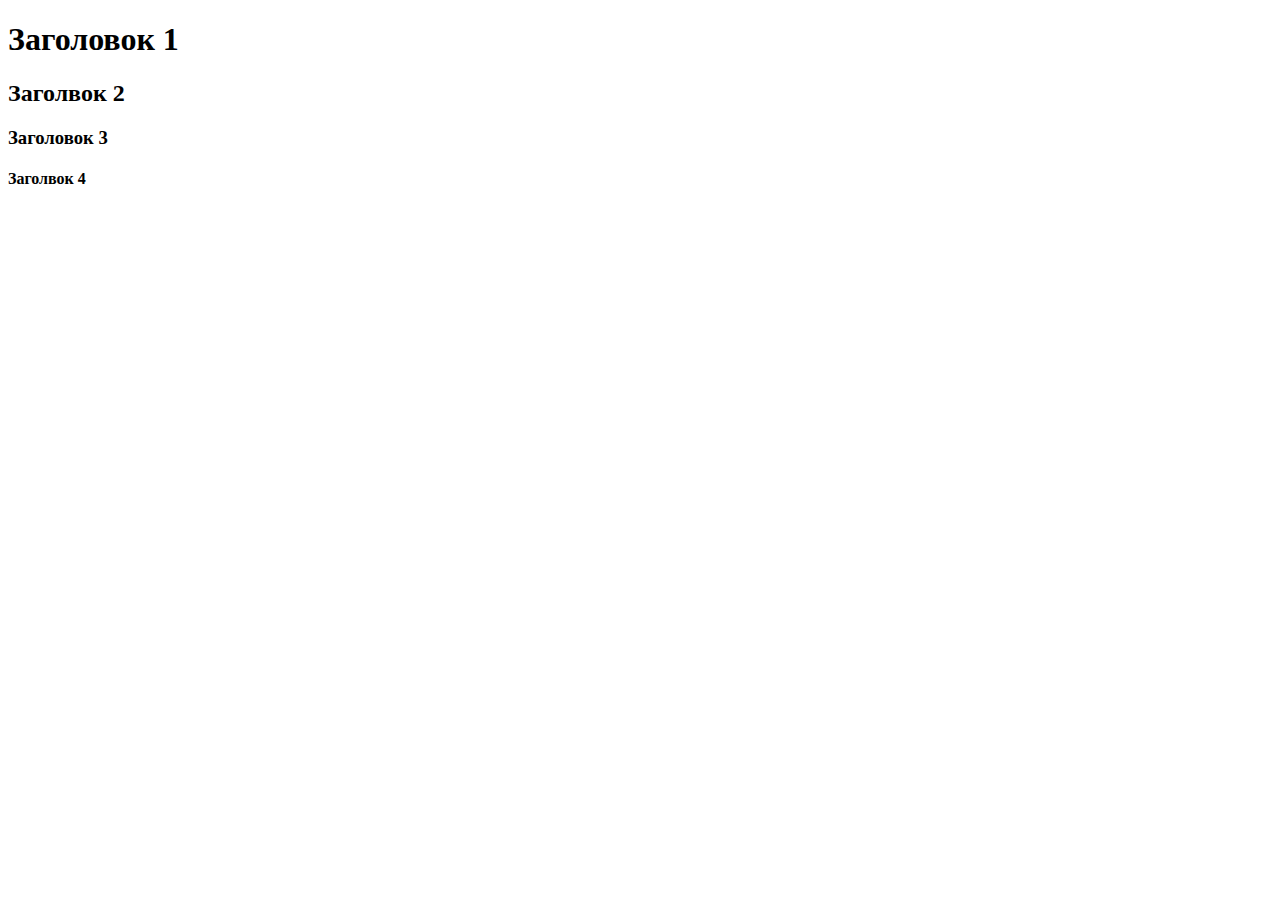
<file: wsedrftghjik/index.html>
<!DOCTYPE html>
<html>
    <head>
        <title>FamilyCoffee</title>
    </head>
    <body>
        <div> 
            <h1>Заголовок 1</h1> 
            <h2>Заголвок 2</h2>
            <h3> Заголовок 3</h3>
            <h4> Заголвок 4</h4>
        </div>
    </body>
</html>
</file>
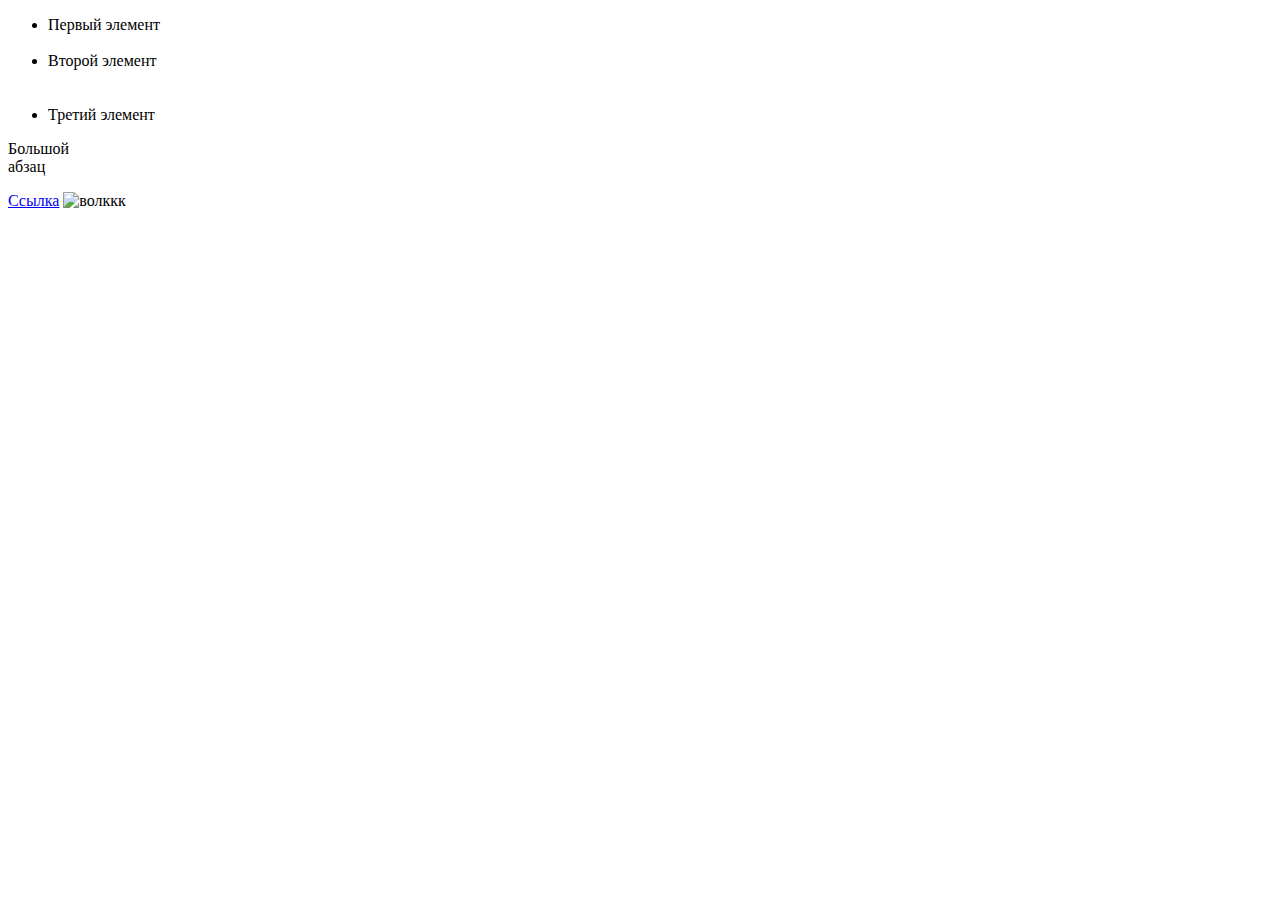
<file: wsedrftghjik/index2.html>
<!DOCTYPE html>
<html lang="en">
<head>
    <meta charset="UTF-8">
    <meta http-equiv="X-UA-Compatible" content="IE=edge">
    <meta name="viewport" content="width=device-width, initial-scale=1.0">
    <title>Document</title>
</head>
<body>
    <ul>
        <li>Первый элемент</li>
        <br>
        <li>Второй элемент</li>
        <br>
        <br>
        <li>Третий элемент</li>
    </ul>
    <p>Большой<br>абзац</p>
    <a href="https://ya.ru/">Ссылка</a>
    <img scr="images/volk.jpg" width="480" height="230" alt="волккк">
</body>
</html>
</file>
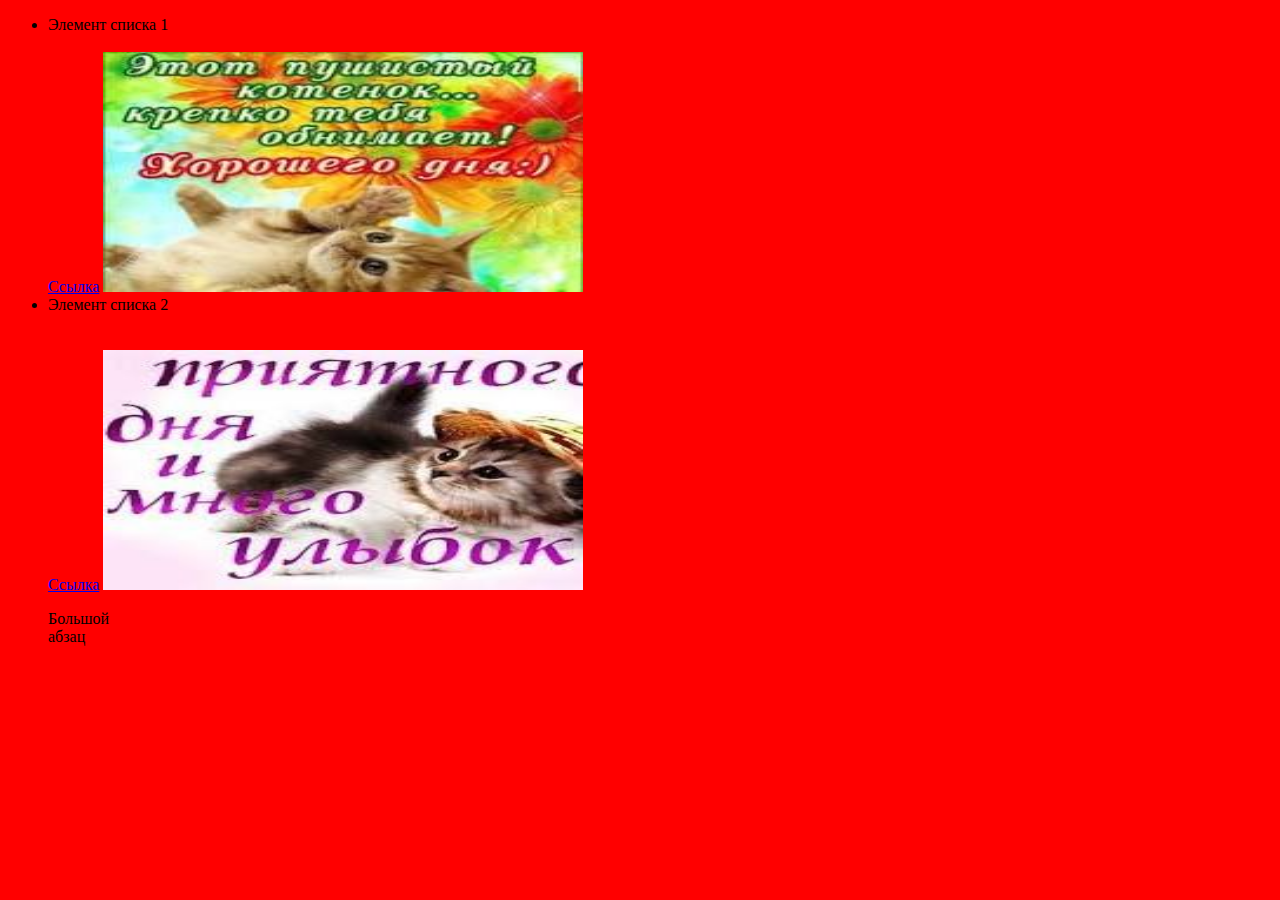
<file: wsedrftghjik/index3.html>
<!DOCTYPE html>
<html>
    <head>
        <link rel="stylesheet" href="styles/style.css">
        <title>Заголовок</title>
    </head>
    <body>
<ul>
    <li>Элемент списка 1</li>
    <br>
    <a href="https://ya.ru/">Ссылка</a>
    <img src="images/cot1.jpg" width="480" height="240" alt="кот1">
    <li>Элемент списка 2</li>
    <br>
    <br>
    <a href="https://ya.ru/">Ссылка</a>
    <img src="images/cot2.jpg" width="480" height="240" alt="кот2">
    <p>Большой<br>абзац</p>

</ul>
    </body>
</html>
</file>
<file: wsedrftghjik/styles/style.css>
body {background-color:red ;}
</file>
